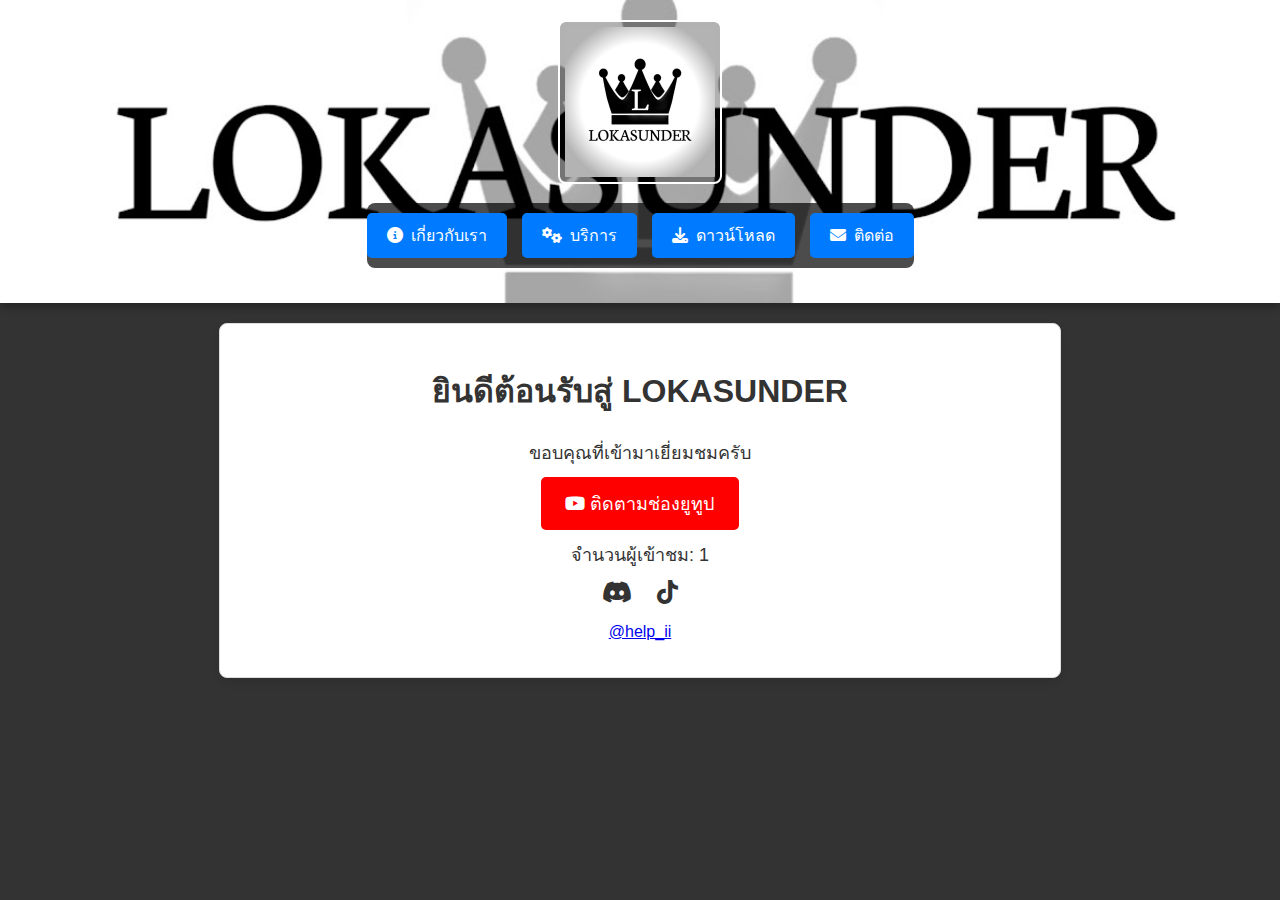
<file: index.html>
<!DOCTYPE html>
<html lang="th">
<head>
    <meta charset="UTF-8">
    <meta name="viewport" content="width=device-width, initial-scale=1.0">
    <title>LOKASUNDER - ดาวน์โหลดไฟล์ต่างๆ</title>

    <link rel="stylesheet" href="https://cdnjs.cloudflare.com/ajax/libs/font-awesome/6.4.0/css/all.min.css">
    <link rel="icon" href="โลโก้.jpg">
    <style>
        body {
            font-family: Arial, sans-serif;
            margin: 0;
            padding: 0;
            text-align: center;
            color: #333;
            background-color: #333;
        }

        header {
            background-image: url('แบนเนอร์.jpg');
            background-size: cover;
            background-position: center;
            color: white;
            padding: 20px 0;
            display: flex;
            flex-direction: column;
            align-items: center;
            position: relative;
            box-shadow: 0 4px 8px rgba(0, 0, 0, 0.3);
            background-color: rgba(0, 0, 0, 0.5);
        }

        .logo img {
            max-width: 150px;
            border-radius: 8px;
            border: 2px solid white;
            padding: 5px;
            background-color: rgba(0, 0, 0, 0.3); 
        }

        .nav {
            display: flex;
            justify-content: center;
            gap: 15px;
            margin: 15px 0;
            z-index: 1;
            background-color: rgba(0, 0, 0, 0.7);
            padding: 10px 0;
            border-radius: 8px;
        }

        .nav a {
            color: white;
            text-decoration: none;
            padding: 10px 20px;
            background-color: #007BFF;
            border-radius: 5px;
            font-size: 16px;
            transition: background-color 0.3s ease, transform 0.3s ease;
        }

        .nav a:hover {
            background-color: #0056b3;
            transform: scale(1.05);
        }

        .nav a i {
            margin-right: 8px;
        }

        main {
            padding: 20px;
            background-color: #ffffff;
            border: 1px solid #ddd;
            border-radius: 8px;
            margin: 20px auto;
            max-width: 800px;
            box-shadow: 0 4px 8px rgba(0, 0, 0, 0.1);
        }

        .youtube-button {
            display: inline-block;
            background-color: #FF0000;
            color: white;
            padding: 12px 24px;
            font-size: 18px;
            cursor: pointer;
            border-radius: 5px;
            text-decoration: none;
            transition: background-color 0.3s ease, transform 0.3s ease;
        }

        .youtube-button:hover {
            background-color: #cc0000;
            transform: scale(1.05);
        }

        .social-links a {
            color: #333;
            font-size: 24px;
            margin: 0 10px;
            transition: color 0.3s ease, transform 0.3s ease;
        }

        .social-links a:hover {
            color: #007BFF;
            transform: scale(1.1);
        }

        p {
            font-size: 18px;
            margin: 10px 0;
        }

        @media (max-width: 768px) {
            .nav {
                flex-direction: column;
                gap: 10px;
            }

            .nav a {
                padding: 10px;
                font-size: 14px;
            }

            .logo img {
                max-width: 120px;
            }

            main {
                padding: 15px;
                margin: 15px;
            }
        }
    </style>
</head>
<body>
    <header>
        <div class="logo">
            <img src="โลโก้.jpg" alt="LOKASUNDER Logo">
        </div>
        <nav class="nav">
                <a href="about.html"><i class="fa-solid fa-info-circle"></i>เกี่ยวกับเรา</a>
                <a href="services.html"><i class="fa-solid fa-cogs"></i>บริการ</a>
                <a href="downloads.html"><i class="fa-solid fa-download"></i>ดาวน์โหลด</a>
                <a href="contact.html"><i class="fa-solid fa-envelope"></i>ติดต่อ</a>
        </nav>
    </header>
    <main>
        <h1>ยินดีต้อนรับสู่ LOKASUNDER</h1>
        <p>ขอบคุณที่เข้ามาเยี่ยมชมครับ</p>
        <a href="https://www.youtube.com/@lokasunder7327" class="youtube-button" target="_blank">
            <i class="fa-brands fa-youtube"></i> ติดตามช่องยูทูป
        </a>
        <p id="visitCount">จำนวนผู้เข้าชม: 0</p>
        <div class="social-links">
            <a href="https://discord.com/invite/yourdiscord" target="_blank" title="เข้าร่วม Discord ของเรา"><i class="fa-brands fa-discord"></i></a>
            <a href="https://www.tiktok.com/@yourprofile" target="_blank" title="ติดตามเราบน TikTok"><i class="fa-brands fa-tiktok"></i></a>
        </div>
        <blockquote class="tiktok-embed" cite="https://www.tiktok.com/@help_ii" data-unique-id="help_ii" data-embed-type="creator" style="max-width: 780px; min-width: 288px;" > <section> <a target="_blank" href="https://www.tiktok.com/@help_ii?refer=creator_embed">@help_ii</a> </section> </blockquote> <script async src="https://www.tiktok.com/embed.js"></script>

    </main>
    <script>
        
        let visitCount = localStorage.getItem('visitCount');
        if (!visitCount) {
            visitCount = 0;
        }
        visitCount++;
        localStorage.setItem('visitCount', visitCount);

        document.getElementById('visitCount').textContent = `จำนวนผู้เข้าชม: ${visitCount}`;
    </script>
    
</body>
</html>
</file>
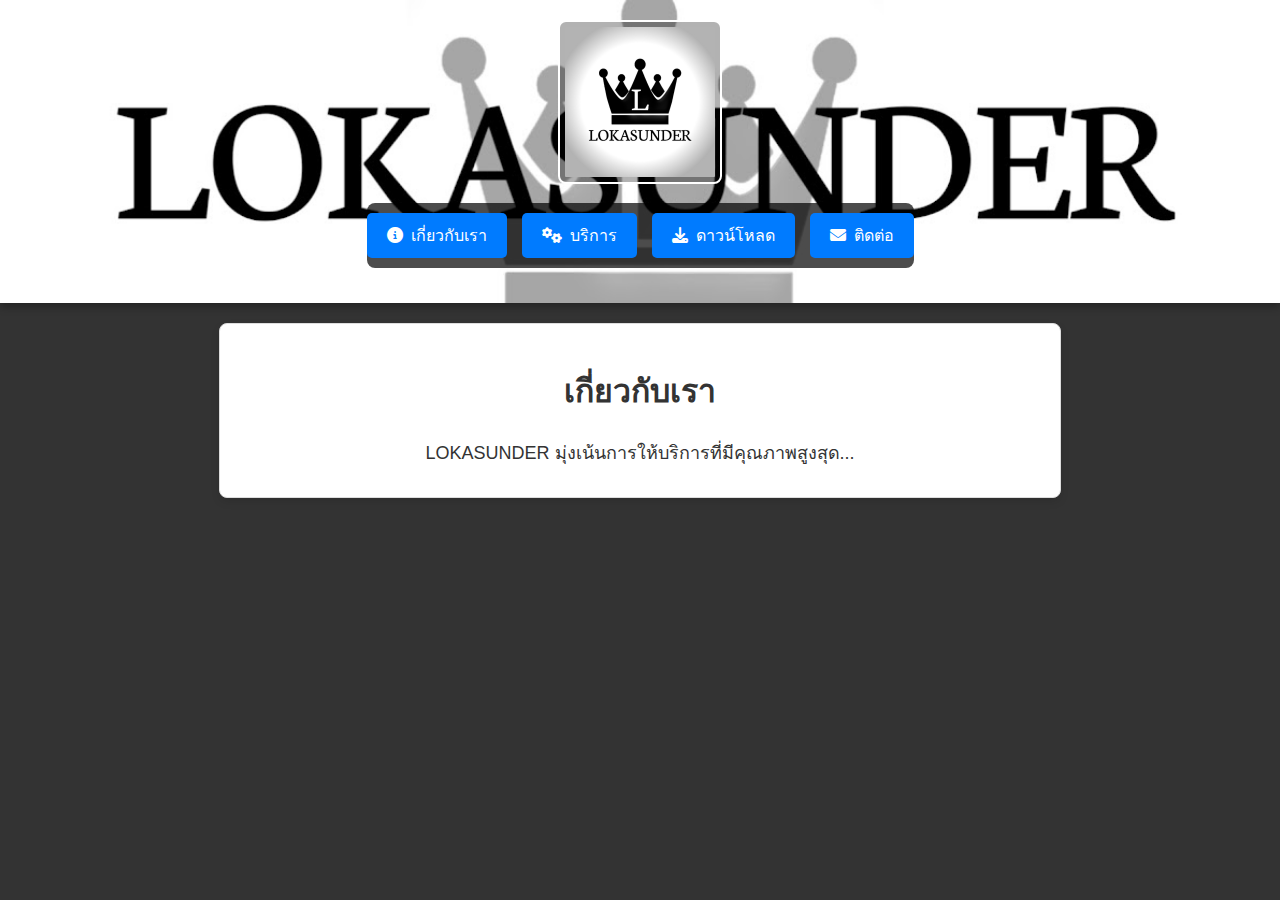
<file: about.html>
<!DOCTYPE html>
<html lang="th">
<head>
    <meta charset="UTF-8">
    <meta name="viewport" content="width=device-width, initial-scale=1.0">
    <title>LOKASUNDER - เกี่ยวกับเรา</title>
    <link rel="stylesheet" href="https://cdnjs.cloudflare.com/ajax/libs/font-awesome/6.4.0/css/all.min.css">
    <link rel="stylesheet" href="styles.css">
</head>
<body>
    <header>
        <div class="logo">
           <a href="index.html"><img src="โลโก้.jpg" alt="LOKASUNDER Logo"></a> 
        </div>
        <nav class="nav">
            <a href="about.html"><i class="fa-solid fa-info-circle"></i>เกี่ยวกับเรา</a>
            <a href="services.html"><i class="fa-solid fa-cogs"></i>บริการ</a>
            <a href="downloads.html"><i class="fa-solid fa-download"></i>ดาวน์โหลด</a>
            <a href="contact.html"><i class="fa-solid fa-envelope"></i>ติดต่อ</a>
        </nav>
    </header>
    <main>
        <h1>เกี่ยวกับเรา</h1>
        <p>LOKASUNDER มุ่งเน้นการให้บริการที่มีคุณภาพสูงสุด...</p>
    </main>
</body>
</html>
</file>
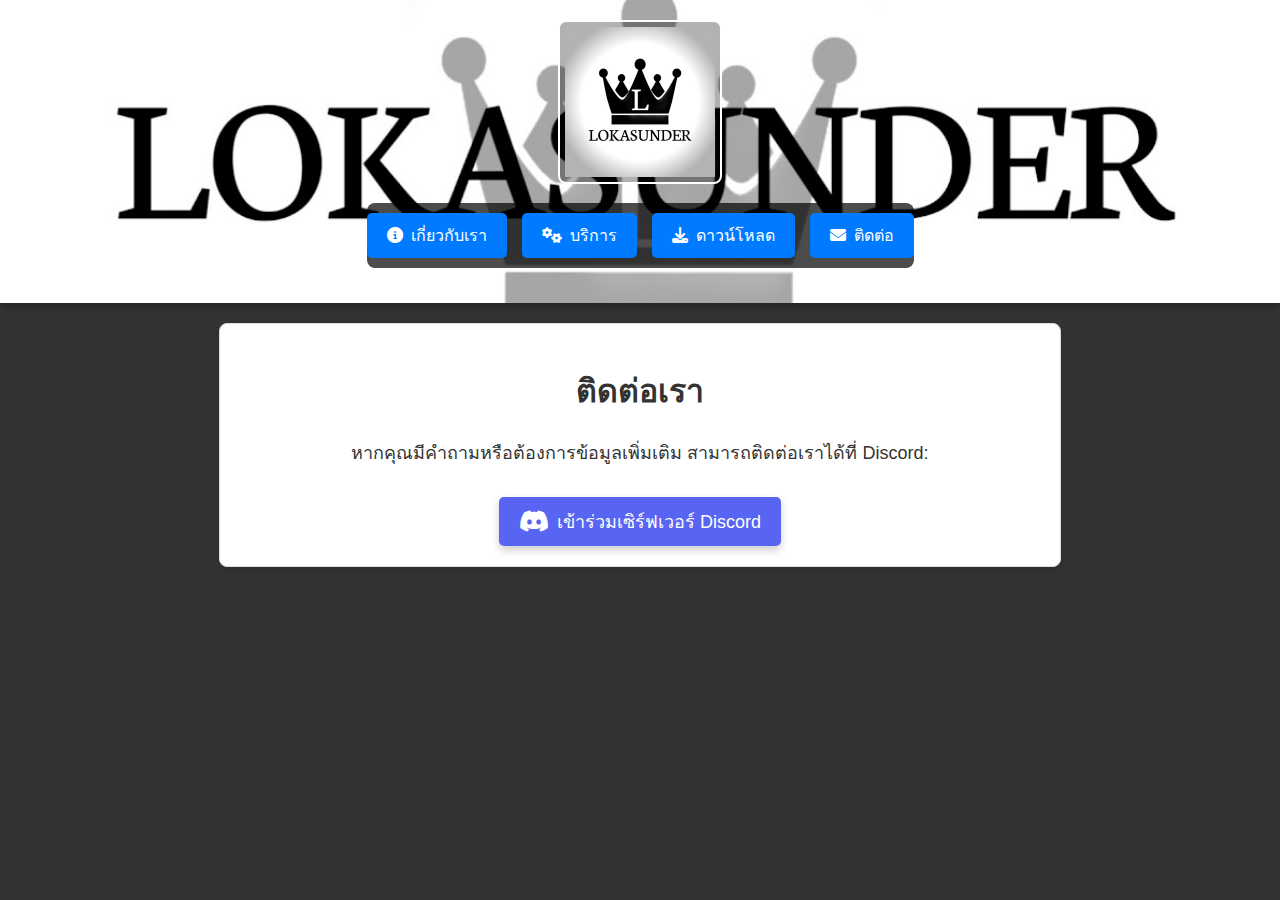
<file: contact.html>
<!DOCTYPE html>
<html lang="th">
<head>
    <meta charset="UTF-8">
    <meta name="viewport" content="width=device-width, initial-scale=1.0">
    <title>LOKASUNDER - ติดต่อเรา</title>
    <link rel="stylesheet" href="https://cdnjs.cloudflare.com/ajax/libs/font-awesome/6.4.0/css/all.min.css">
    <link rel="stylesheet" href="styles.css">
    <link rel="icon" href="โลโก้.jpg">
    <style>
        body {
            font-family: Arial, sans-serif;
            margin: 0;
            padding: 0;
            text-align: center;
            color: #333;
            background-color: #333; 
        }

        header {
            background-image: url(' แบนเนอร์.jpg');
            background-size: cover;
            background-position: center;
            color: white;
            padding: 20px 0;
            display: flex;
            flex-direction: column;
            align-items: center;
            position: relative;
            box-shadow: 0 4px 8px rgba(0, 0, 0, 0.3);
            background-color: rgba(0, 0, 0, 0.5);
        }

        .logo img {
            max-width: 150px;
            border-radius: 8px;
            border: 2px solid white;
            padding: 5px;
            background-color: rgba(0, 0, 0, 0.3);
        }

        .nav {
            display: flex;
            justify-content: center;
            gap: 15px;
            margin: 15px 0;
            z-index: 1;
            background-color: rgba(0, 0, 0, 0.7);
            padding: 10px 0;
            border-radius: 8px;
        }

        .nav a {
            color: white;
            text-decoration: none;
            padding: 10px 20px;
            background-color: #007BFF;
            border-radius: 5px;
            font-size: 16px;
            transition: background-color 0.3s ease, transform 0.3s ease;
        }

        .nav a:hover {
            background-color: #0056b3;
            transform: scale(1.05);
        }

        .nav a i {
            margin-right: 8px;
        }

        main {
            padding: 20px;
            background-color: #ffffff;
            border: 1px solid #ddd;
            border-radius: 8px;
            margin: 20px auto;
            max-width: 800px;
            box-shadow: 0 4px 8px rgba(0, 0, 0, 0.1);
        }

        .contact-info {
            margin: 20px 0;
            font-size: 18px;
        }

        .discord-button {
            display: inline-flex;
            align-items: center;
            justify-content: center;
            background-color: #5865F2;
            color: white;
            padding: 10px 20px;
            border-radius: 5px;
            font-size: 18px;
            text-decoration: none;
            transition: background-color 0.3s ease, transform 0.3s ease;
            margin-top: 10px;
            box-shadow: 0 4px 8px rgba(0, 0, 0, 0.2);
        }

        .discord-button i {
            margin-right: 8px;
            font-size: 24px;
            transition: transform 0.3s ease;
        }

        .discord-button:hover {
            background-color: #4752c4;
            transform: scale(1.05);
        }

        .discord-button:hover i {
            transform: rotate(360deg);
        }
    </style>
</head>
<body>
    <header>
        <div class="logo">
            <a href="index.html"><img src="โลโก้.jpg" alt="LOKASUNDER Logo"></a> 
        </div>
        <nav class="nav">
            <a href="about.html"><i class="fa-solid fa-info-circle"></i>เกี่ยวกับเรา</a>
            <a href="services.html"><i class="fa-solid fa-cogs"></i>บริการ</a>
            <a href="downloads.html"><i class="fa-solid fa-download"></i>ดาวน์โหลด</a>
            <a href="contact.html"><i class="fa-solid fa-envelope"></i>ติดต่อ</a>
        </nav>
    </header>
    <main>
        <h1>ติดต่อเรา</h1>
        <p class="contact-info">
            หากคุณมีคำถามหรือต้องการข้อมูลเพิ่มเติม สามารถติดต่อเราได้ที่ Discord:
        </p>
        <a href="https://discord.gg/zZb7gy97PU" class="discord-button" target="_blank">
            <i class="fab fa-discord"></i> เข้าร่วมเซิร์ฟเวอร์ Discord
        </a>
    </main>
</body>
</html>
</file>
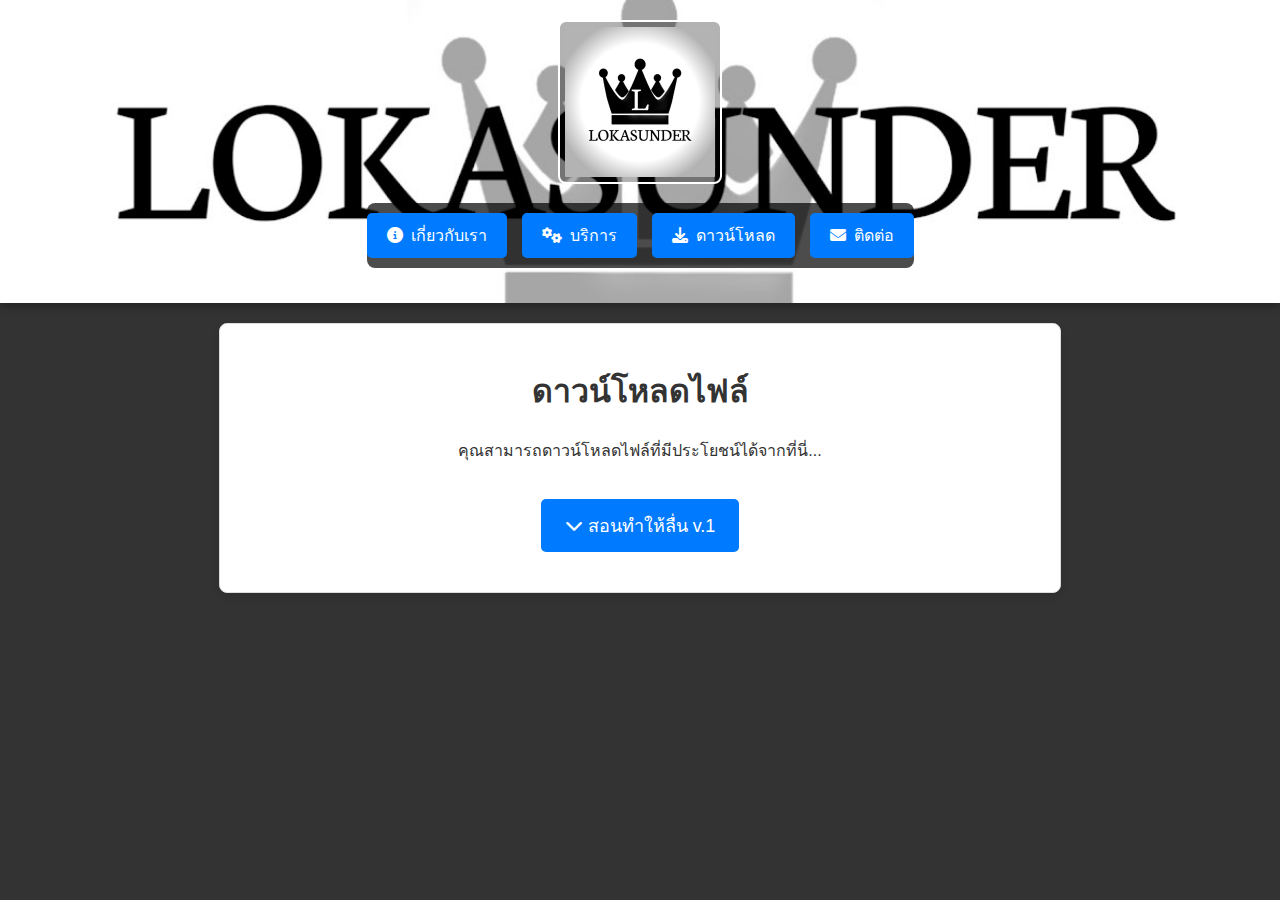
<file: downloads.html>
<!DOCTYPE html>
<html lang="th">
<head>
    <meta charset="UTF-8">
    <meta name="viewport" content="width=device-width, initial-scale=1.0">
    <title>LOKASUNDER - ดาวน์โหลดไฟล์</title>
    <link rel="stylesheet" href="https://cdnjs.cloudflare.com/ajax/libs/font-awesome/6.4.0/css/all.min.css">
    <link rel="icon" href="โลโก้.jpg">
    <style>
        body {
            font-family: Arial, sans-serif;
            margin: 0;
            padding: 0;
            text-align: center;
            color: #333;
            background-color: #333;
        }

        header {
            background-image: url('แบนเนอร์.jpg');
            background-size: cover;
            background-position: center;
            color: white;
            padding: 20px 0;
            display: flex;
            flex-direction: column;
            align-items: center;
            position: relative;
            box-shadow: 0 4px 8px rgba(0, 0, 0, 0.3);
            background-color: rgba(0, 0, 0, 0.5); 
        }

        .logo img {
            max-width: 150px;
            border-radius: 8px;
            border: 2px solid white;
            padding: 5px;
            background-color: rgba(0, 0, 0, 0.3);
        }

        .nav {
            display: flex;
            justify-content: center;
            gap: 15px;
            margin: 15px 0;
            z-index: 1;
            background-color: rgba(0, 0, 0, 0.7);
            padding: 10px 0;
            border-radius: 8px;
        }

        .nav a {
            color: white;
            text-decoration: none;
            padding: 10px 20px;
            background-color: #007BFF;
            border-radius: 5px;
            font-size: 16px;
            transition: background-color 0.3s ease, transform 0.3s ease;
        }

        .nav a:hover {
            background-color: #0056b3;
            transform: scale(1.05);
        }

        .nav a i {
            margin-right: 8px;
        }

        main {
            padding: 20px;
            background-color: #ffffff;
            border: 1px solid #ddd;
            border-radius: 8px;
            margin: 20px auto;
            max-width: 800px;
            box-shadow: 0 4px 8px rgba(0, 0, 0, 0.1);
        }

        .download-section {
            background-color: #f9f9f9;
            padding: 20px;
            border: 1px solid #ddd;
            border-radius: 8px;
            margin: 20px 0;
        }

        .downloads {
            display: flex;
            flex-direction: column;
            gap: 15px;
            align-items: center;
        }

        .download-button {
            display: inline-block;
            background-color: #28a745;
            color: white;
            padding: 12px 24px;
            font-size: 18px;
            cursor: pointer;
            border-radius: 5px;
            text-decoration: none;
            transition: background-color 0.3s ease, transform 0.3s ease;
            display: flex;
            align-items: center;
            gap: 10px;
            max-width: 400px;
        }

        .download-button img {
            width: 40px;
            height: 40px;
            object-fit: cover; 
            border-radius: 5px;
        }

        .download-button:hover {
            background-color: #218838;
            transform: scale(1.05);
        }

        .toggle-button {
            background-color: #007BFF;
            color: white;
            padding: 12px 24px;
            font-size: 18px;
            cursor: pointer;
            border: none;
            border-radius: 5px;
            text-decoration: none;
            transition: background-color 0.3s ease, transform 0.3s ease;
            margin: 20px 0;
        }

        .toggle-button:hover {
            background-color: #0056b3;
            transform: scale(1.05);
        }

        .hidden {
            display: none;
        }

        @media (max-width: 768px) {
            .nav {
                flex-direction: column;
                gap: 10px;
            }

            .nav a {
                padding: 10px;
                font-size: 14px;
            }

            .logo img {
                max-width: 120px;
            }

            main {
                padding: 15px;
                margin: 15px;
            }
        }
    </style>
</head>
<body>
    <header>
        <div class="logo">
            <a href="index.html"><img src="โลโก้.jpg" alt="LOKASUNDER Logo"></a> 
        </div>
        <nav class="nav">
            <a href="about.html"><i class="fa-solid fa-info-circle"></i>เกี่ยวกับเรา</a>
            <a href="services.html"><i class="fa-solid fa-cogs"></i>บริการ</a>
            <a href="downloads.html"><i class="fa-solid fa-download"></i>ดาวน์โหลด</a>
            <a href="contact.html"><i class="fa-solid fa-envelope"></i>ติดต่อ</a>
        </nav>
    </header>
    <main>
        <h1>ดาวน์โหลดไฟล์</h1>
        <p>คุณสามารถดาวน์โหลดไฟล์ที่มีประโยชน์ได้จากที่นี่...</p>

        <button class="toggle-button" onclick="toggleDownloads()">
            <i class="fa-solid fa-chevron-down"></i> สอนทำให้ลื่น v.1
        </button>

        <div id="downloadSection" class="download-section hidden">
            <p>เลือกไฟล์ที่ต้องการดาวน์โหลดด้านล่าง:</p>

            <div class="downloads">
                <a href="https://drive.google.com/file/d/15sxOpCKYo5QoTW4BoVGMjEElvjAdIHIe/view" class="download-button">
                    <img src="BlueStacks-5.webp" alt="File 1">
                    <span><i class="fa-solid fa-download"></i> BlueStacks-5</span>
                </a>
                <a href="https://drive.google.com/file/d/1IlpCoPTKv0Ae71H55k67wURpKPCKLeyj/view" class="download-button">
                    <img src="logo.png" alt="File 2">
                    <span><i class="fa-solid fa-download"></i> ตัวรูท BlueStacks</span>
                </a>
                <a href="https://drive.google.com/file/d/1UMBRXC_w7Z8wtDjzGnUXfD8F3WirVMRD/view?usp=sharing" class="download-button">
                    <img src="unnamed.webp" alt="File 3">
                    <span><i class="fa-solid fa-download"></i> FREE FIRE X86</span>
                </a>
            </div>
        </div>
    </main>
    <script>
        function toggleDownloads() {
            var section = document.getElementById('downloadSection');
            if (section.classList.contains('hidden')) {
                section.classList.remove('hidden');
                document.querySelector('.toggle-button i').classList.replace('fa-chevron-down', 'fa-chevron-up');
            } else {
                section.classList.add('hidden');
                document.querySelector('.toggle-button i').classList.replace('fa-chevron-up', 'fa-chevron-down');
            }
        }
    </script>
</body>
</html>
</file>
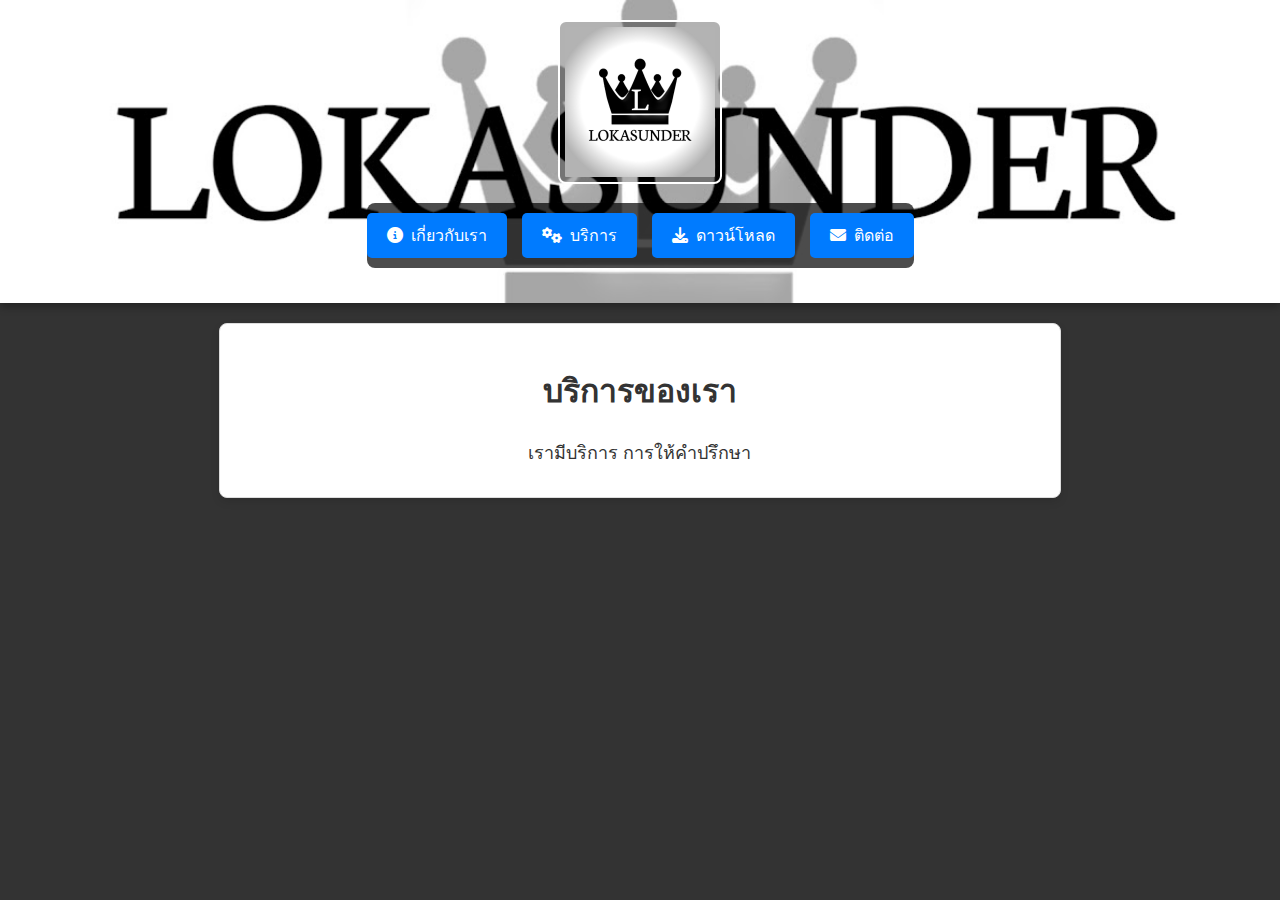
<file: services.html>
<!DOCTYPE html>
<html lang="th">
<head>
    <meta charset="UTF-8">
    <meta name="viewport" content="width=device-width, initial-scale=1.0">
    <title>LOKASUNDER - บริการของเรา</title>
    <link rel="stylesheet" href="https://cdnjs.cloudflare.com/ajax/libs/font-awesome/6.4.0/css/all.min.css">
    <link rel="stylesheet" href="styles.css"> 
    <link rel="icon" href="โลโก้.jpg">
</head>
<body>
    <header>
        <div class="logo">
            <a href="index.html"><img src="โลโก้.jpg" alt="LOKASUNDER Logo"></a> 
        </div>
        <nav class="nav">
            <a href="about.html"><i class="fa-solid fa-info-circle"></i>เกี่ยวกับเรา</a>
            <a href="services.html"><i class="fa-solid fa-cogs"></i>บริการ</a>
            <a href="downloads.html"><i class="fa-solid fa-download"></i>ดาวน์โหลด</a>
            <a href="contact.html"><i class="fa-solid fa-envelope"></i>ติดต่อ</a>
        </nav>
    </header>
    <main>
        <h1>บริการของเรา</h1>
        <p>เรามีบริการ การให้คำปรึกษา </p>
    </main>
</body>
</html>
</file>
<file: styles.css>
body {
    font-family: Arial, sans-serif;
    margin: 0;
    padding: 0;
    text-align: center;
    color: #333;
    background-color: #333;
}

header {
    background-image: url('แบนเนอร์.jpg'); 
    background-size: cover;
    background-position: center;
    color: white;
    padding: 20px 0;
    display: flex;
    flex-direction: column;
    align-items: center;
    position: relative;
    box-shadow: 0 4px 8px rgba(0, 0, 0, 0.3);
    background-color: rgba(0, 0, 0, 0.5);
}

.logo img {
    max-width: 150px;
    border-radius: 8px;
    border: 2px solid white;
    padding: 5px;
    background-color: rgba(0, 0, 0, 0.3); 
}

.nav {
    display: flex;
    justify-content: center;
    gap: 15px;
    margin: 15px 0;
    z-index: 1;
    background-color: rgba(0, 0, 0, 0.7); 
    padding: 10px 0;
    border-radius: 8px;
}

.nav a {
    color: white;
    text-decoration: none;
    padding: 10px 20px;
    background-color: #007BFF;
    border-radius: 5px;
    font-size: 16px;
    transition: background-color 0.3s ease, transform 0.3s ease;
}

.nav a:hover {
    background-color: #0056b3;
    transform: scale(1.05);
}

.nav a i {
    margin-right: 8px;
}

main {
    padding: 20px;
    background-color: #ffffff;
    border: 1px solid #ddd;
    border-radius: 8px;
    margin: 20px auto;
    max-width: 800px;
    box-shadow: 0 4px 8px rgba(0, 0, 0, 0.1);
}

.youtube-button {
    display: inline-block;
    background-color: #FF0000;
    color: white;
    padding: 12px 24px;
    font-size: 18px;
    cursor: pointer;
    border-radius: 5px;
    text-decoration: none;
    transition: background-color 0.3s ease, transform 0.3s ease;
}

.youtube-button:hover {
    background-color: #cc0000;
    transform: scale(1.05);
}

.social-links a {
    color: #333;
    font-size: 24px;
    margin: 0 10px;
    transition: color 0.3s ease, transform 0.3s ease;
}

.social-links a:hover {
    color: #007BFF;
    transform: scale(1.1);
}

p {
    font-size: 18px;
    margin: 10px 0;
}

@media (max-width: 768px) {
    .nav {
        flex-direction: column;
        gap: 10px;
    }

    .nav a {
        padding: 10px;
        font-size: 14px;
    }

    .logo img {
        max-width: 120px;
    }

    main {
        padding: 15px;
        margin: 15px;
    }
}
</file>
